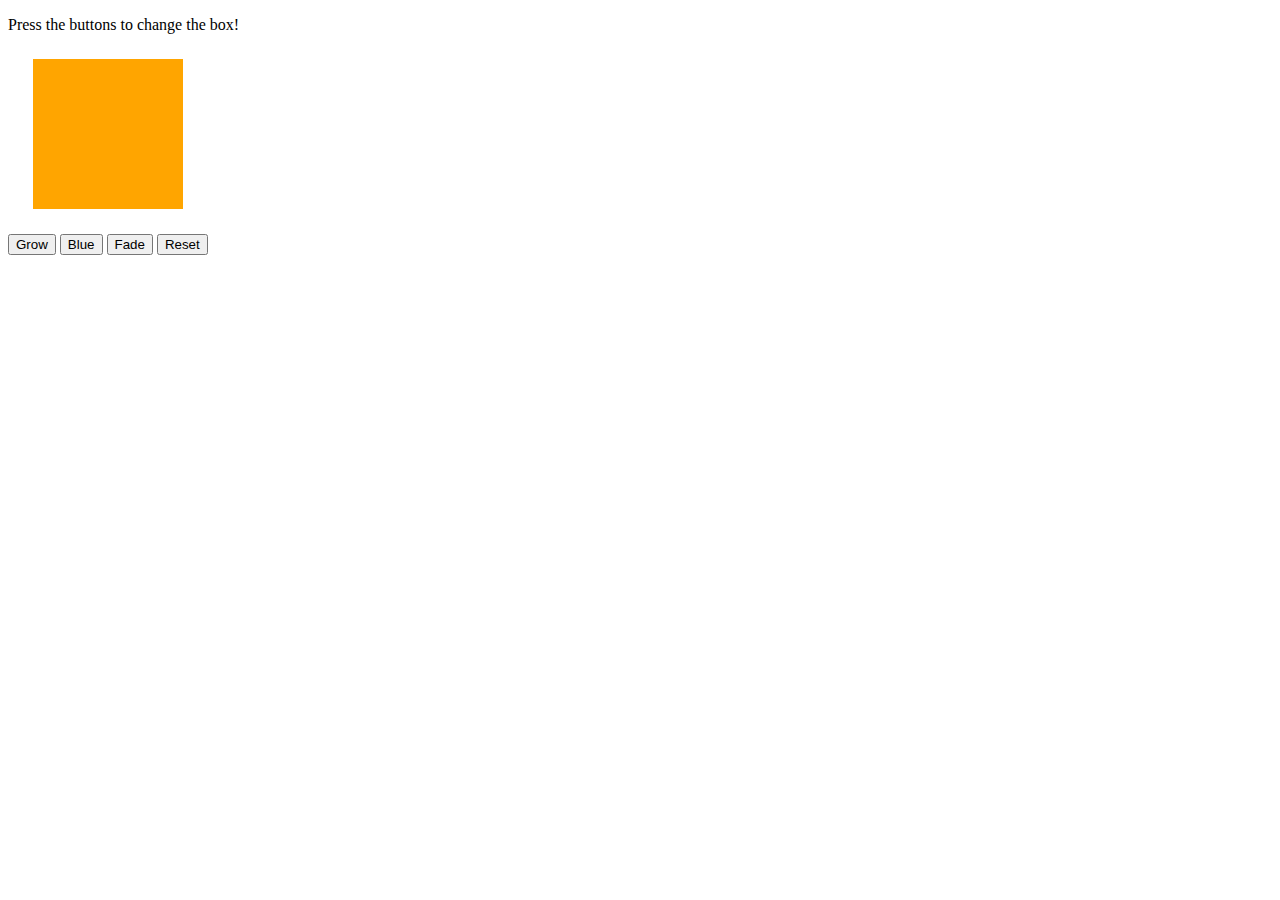
<file: Module-6/index.html>
<!DOCTYPE html>
<html>
<head>
    <title>Jiggle Into JavaScript</title>
    <!-- <script type="text/javascript" src="https://cdnjs.cloudflare.com/ajax/libs/jquery/3.1.0/jquery.min.js"></script> -->
</head>
<body>

    <p>Press the buttons to change the box!</p>

    <div id="box" style="height:150px; width:150px; background-color:orange; margin:25px"></div>

    <button id="button1">Grow</button>
    <button id="button2">Blue</button>
    <button id="button3">Fade</button>
    <button id="button4">Reset</button>

    <script type="text/javascript" src="javascript.js"></script>

</body>
</html>
</file>
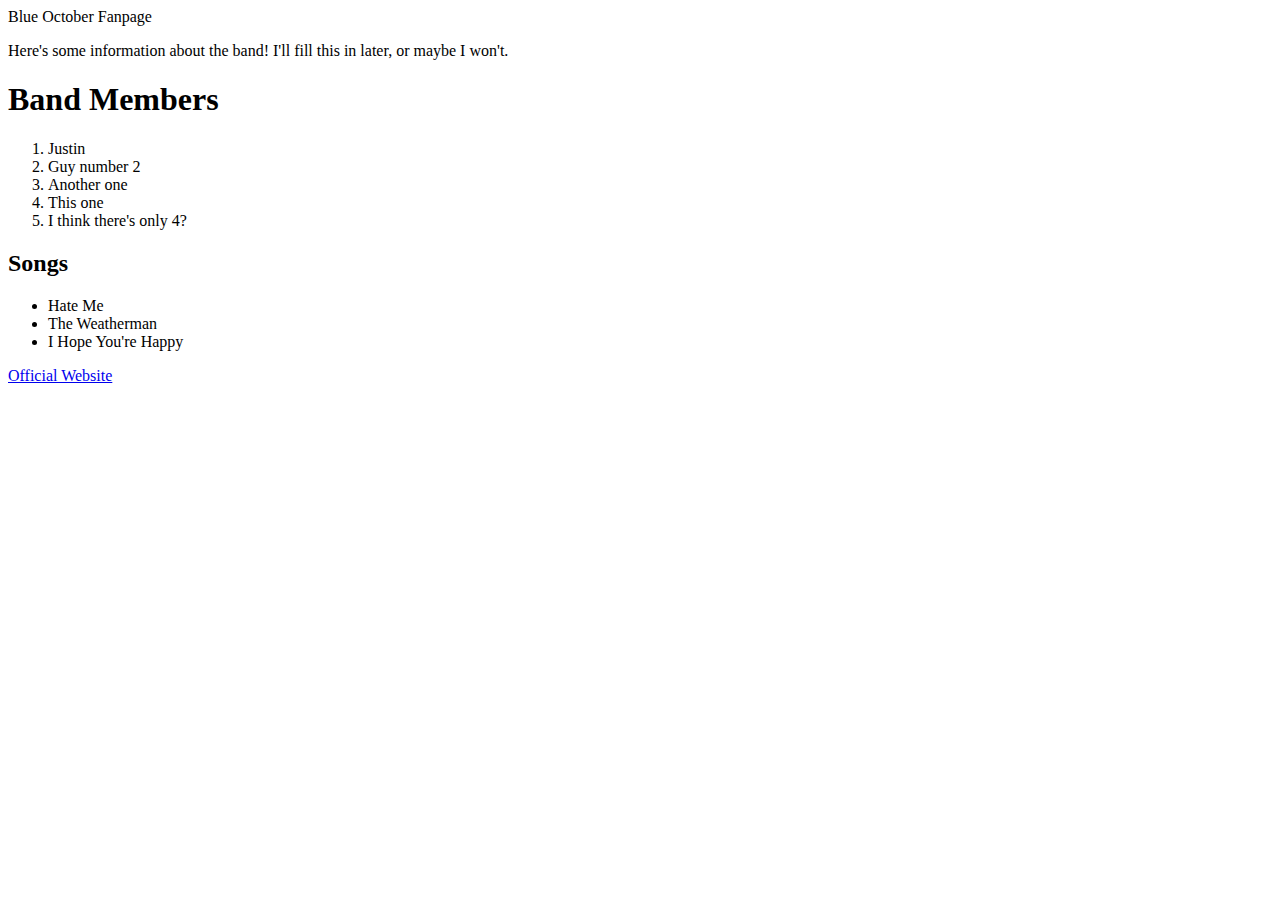
<file: Module-4/fanpage.html>
<!DOCTYPE html>
<title>Blue October</title>
<head>Blue October Fanpage</head>
<p>Here's some information about the band! I'll fill this in later, or maybe I won't.</p>
<h1>Band Members</h1>
<ol>
<li>Justin</li>
<li>Guy number 2</li>
<li>Another one</li>
<li>This one</li>
<li>I think there's only 4?</li>
</ol>
<h2>Songs</h2>
<ul>
    <li>Hate Me</li>
    <li>The Weatherman</li>
    <li>I Hope You're Happy</li>
</ul>


<a href="https://www.blueoctober.com/">Official Website</a>
</file>
